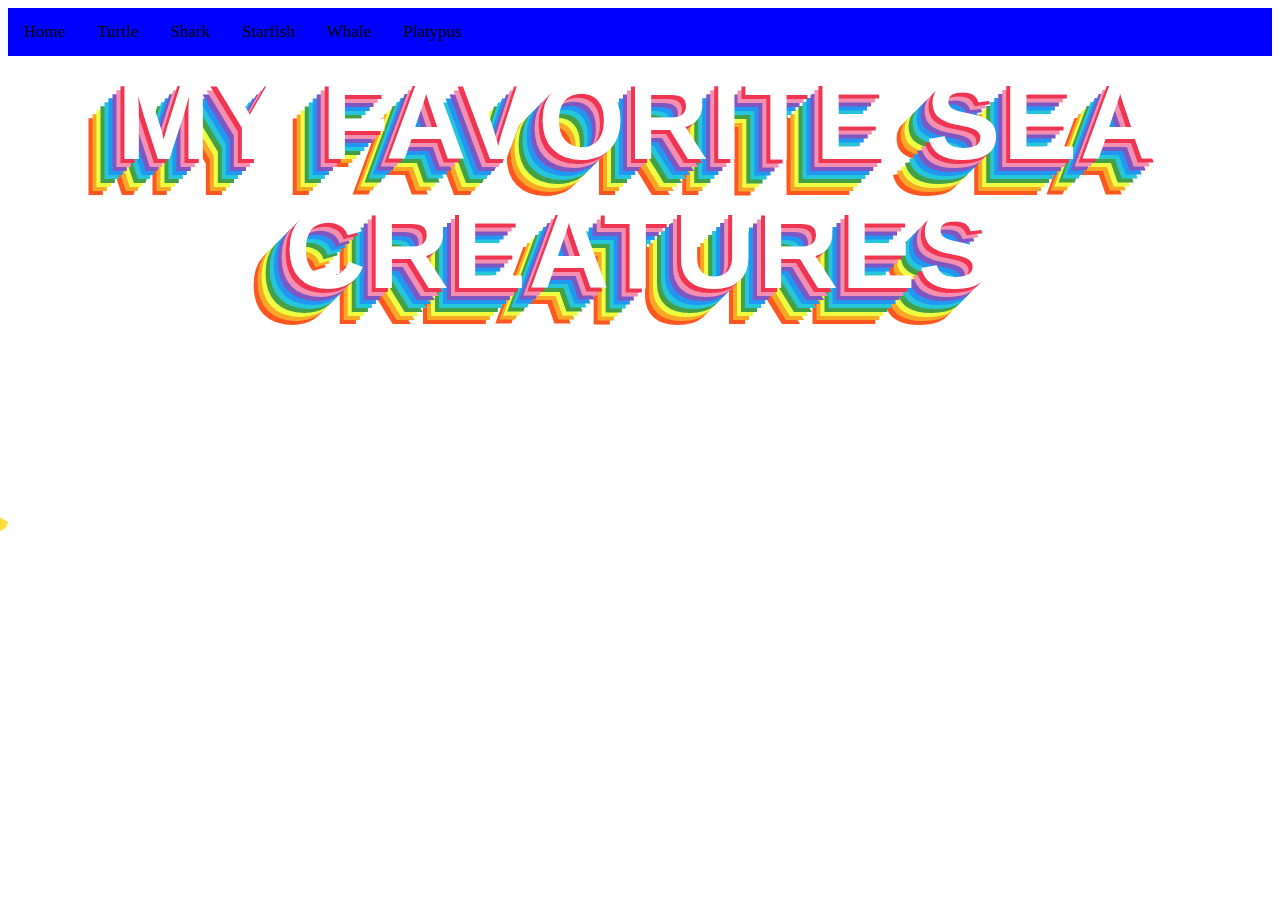
<file: index.html>
<!DOCTYPE html>
<html>
<head>
    <title>My 5 Favorite Sea Creatures</title>
    <link rel="stylesheet" type="text/css" href="style.css">
</head>
<body>
    <div class="topnav">
        <a href="index.html">Home</a>
        <a href="turtle.html">Turtle</a>
        <a href="shark.html">Shark</a>
        <a href="starfish.html">Starfish</a>
        <a href="whale.html">Whale</a>
        <a href="platypus.html">Platypus</a>
    </div>
    <h1>My Favorite Sea Creatures</h1>
</body>
<svg class="fish" id="fish">
  <path
     id="fish2"
     d="m 172.04828,20.913839 c 0.0489,-0.444179 -0.2178,-0.896934 -1.01784,-1.415715 -0.72801,-0.475049 -1.4826,-0.932948 -2.2149,-1.401138 -1.6035,-1.028129 -3.29018,-1.969653 -4.89798,-3.079244 -4.67074,-3.24131 -10.22127,-4.404923 -15.76322,-5.1509392 -2.27235,-0.286401 -4.81223,-0.168925 -6.72186,-1.574351 -1.48174,-1.081294 -4.04993,-4.828523 -6.86506,-6.456038 -0.4862,-0.290688 -2.77227,-1.44486897 -2.77227,-1.44486897 0,0 1.30939,3.55000597 1.60951,4.26429497 0.69542,1.644664 -0.38158,3.063809 -0.83262,4.642447 -0.29069,1.0418502 2.13772,0.8129002 2.26463,1.7827212 0.18179,1.432007 -4.15197,1.936211 -6.59152,2.417263 -3.65634,0.715146 -7.91635,2.082841 -11.56925,0.884071 -4.3046,-1.38313 -7.37269,-4.129669 -10.46566,-7.2354952 1.43801,6.7252892 5.4382,10.6028562 5.6157,11.4226162 0.18607,0.905509 -0.45961,1.091584 -1.04099,1.682394 -1.28967,1.265655 -6.91566,7.731125 -6.93366,9.781383 1.61379,-0.247815 3.56115,-1.660957 4.9803,-2.485862 1.58035,-0.905509 7.60593,-5.373029 9.29347,-6.065023 0.38587,-0.160351 5.0549,-1.531476 5.09434,-0.932949 0.0695,0.932949 -0.30784,1.137031 -0.18436,1.527189 0.22638,0.746016 1.44144,1.465449 2.02282,1.985088 1.50918,1.292237 3.21044,2.42841 4.27373,4.156252 1.49203,2.401827 1.55805,4.999163 1.98251,7.677102 0.99469,-0.111473 2.0091,-2.17545 2.55961,-2.992638 0.51278,-0.772598 2.38639,-4.07136 3.09725,-4.275442 0.67227,-0.204082 2.75511,0.958673 3.50284,1.180763 2.85973,0.848057 5.644,1.353976 8.56032,1.353976 3.50799,0.0094 12.726,0.258104 19.55505,-4.800226 0.75545,-0.567658 2.55703,-2.731104 2.55703,-2.731104 0,0 -0.37644,-0.577091 -1.04785,-0.790605 0.89779,-0.584808 1.8659,-1.211633 1.94993,-1.925922 z"
     style="fill:#ffde38;fill-opacity:1"
     inkscape:connector-curvature="0"
     sodipodi:nodetypes="cccccccccccccccccccccccccccccccc" />
  <path
     sodipodi:nodetypes="cccccccccccccccccccccccccccccccc"
     inkscape:connector-curvature="0"
     style="fill:#ffde38;fill-opacity:1"
     d="m 234.99441,42.953992 c 0.0489,-0.44418 -0.2178,-0.896934 -1.01784,-1.415715 -0.72801,-0.47505 -1.4826,-0.932949 -2.2149,-1.401138 -1.6035,-1.02813 -3.29018,-1.969653 -4.89798,-3.079245 -4.67074,-3.24131 -10.22127,-4.404923 -15.76322,-5.150939 -2.27235,-0.286401 -4.81223,-0.168925 -6.72186,-1.574351 -1.48174,-1.081294 -4.04993,-4.828523 -6.86506,-6.456038 -0.4862,-0.290688 -2.77227,-1.444869 -2.77227,-1.444869 0,0 1.30939,3.550006 1.60951,4.264295 0.69542,1.644664 -0.38158,3.063809 -0.83262,4.642447 -0.29069,1.04185 2.13772,0.8129 2.26463,1.782721 0.18179,1.432007 -4.15197,1.936211 -6.59152,2.417263 -3.65634,0.715146 -7.91635,2.082842 -11.56925,0.884072 -4.3046,-1.383131 -7.37269,-4.12967 -10.46566,-7.235496 1.43801,6.725289 5.4382,10.602857 5.6157,11.422617 0.18607,0.905508 -0.45961,1.091583 -1.04099,1.682394 -1.28967,1.265654 -6.91566,7.731125 -6.93366,9.781382 1.61379,-0.247815 3.56115,-1.660957 4.9803,-2.485862 1.58035,-0.905509 7.60593,-5.373029 9.29347,-6.065023 0.38587,-0.160351 5.0549,-1.531476 5.09434,-0.932948 0.0695,0.932948 -0.30784,1.137031 -0.18436,1.527188 0.22638,0.746016 1.44144,1.46545 2.02282,1.985088 1.50918,1.292237 3.21044,2.42841 4.27373,4.156252 1.49203,2.401827 1.55805,4.999163 1.98251,7.677102 0.99469,-0.111473 2.0091,-2.17545 2.55961,-2.992638 0.51278,-0.772598 2.38639,-4.071359 3.09725,-4.275442 0.67227,-0.204082 2.75511,0.958673 3.50284,1.180763 2.85973,0.848057 5.644,1.353976 8.56032,1.353976 3.50799,0.0094 12.726,0.258104 19.55505,-4.800226 0.75545,-0.567658 2.55703,-2.731104 2.55703,-2.731104 0,0 -0.37644,-0.57709 -1.04785,-0.790605 0.89779,-0.584808 1.8659,-1.211633 1.94993,-1.925921 z"
     id="fish3" />
  <path
     id="fish6"
     d="m 200.07076,80.737109 c 0.0489,-0.44418 -0.2178,-0.896934 -1.01784,-1.415715 -0.72801,-0.47505 -1.4826,-0.932949 -2.2149,-1.401138 -1.6035,-1.02813 -3.29018,-1.969653 -4.89798,-3.079245 -4.67074,-3.24131 -10.22127,-4.404923 -15.76322,-5.150939 -2.27235,-0.286401 -4.81223,-0.168925 -6.72186,-1.574351 -1.48174,-1.081294 -4.04993,-4.828523 -6.86506,-6.456038 -0.4862,-0.290688 -2.77227,-1.444869 -2.77227,-1.444869 0,0 1.30939,3.550006 1.60951,4.264295 0.69542,1.644664 -0.38158,3.063809 -0.83262,4.642447 -0.29069,1.04185 2.13772,0.8129 2.26463,1.782721 0.18179,1.432007 -4.15197,1.936211 -6.59152,2.417263 -3.65634,0.715146 -7.91635,2.082842 -11.56925,0.884072 -4.3046,-1.383131 -7.37269,-4.12967 -10.46566,-7.235496 1.43801,6.725289 5.4382,10.602857 5.6157,11.422617 0.18607,0.905508 -0.45961,1.091583 -1.04099,1.682394 -1.28967,1.265654 -6.91566,7.731125 -6.93366,9.781382 1.61379,-0.247815 3.56115,-1.660957 4.9803,-2.485862 1.58035,-0.905509 7.60593,-5.373029 9.29347,-6.065023 0.38587,-0.160351 5.0549,-1.531476 5.09434,-0.932948 0.0695,0.932948 -0.30784,1.137031 -0.18436,1.527188 0.22638,0.746016 1.44144,1.46545 2.02282,1.985088 1.50918,1.292237 3.21044,2.42841 4.27373,4.156252 1.49203,2.401827 1.55805,4.999163 1.98251,7.677102 0.99469,-0.111473 2.0091,-2.17545 2.55961,-2.992638 0.51278,-0.772598 2.38639,-4.071359 3.09725,-4.275442 0.67227,-0.204082 2.75511,0.958673 3.50284,1.180763 2.85973,0.848057 5.644,1.353976 8.56032,1.353976 3.50799,0.0094 12.726,0.258104 19.55505,-4.800226 0.75545,-0.567658 2.55703,-2.731104 2.55703,-2.731104 0,0 -0.37644,-0.57709 -1.04785,-0.790605 0.89779,-0.584808 1.8659,-1.211633 1.94993,-1.925921 z"
     style="fill:#ffde38;fill-opacity:1"
     inkscape:connector-curvature="0"
     sodipodi:nodetypes="cccccccccccccccccccccccccccccccc" />
  <path
     sodipodi:nodetypes="cccccccccccccccccccccccccccccccc"
     inkscape:connector-curvature="0"
     style="fill:#ffde38;fill-opacity:1"
     d="m 77.275623,89.018799 c 0.0489,-0.44418 -0.2178,-0.896934 -1.01784,-1.415715 -0.72801,-0.47505 -1.4826,-0.932949 -2.2149,-1.401138 -1.6035,-1.02813 -3.29018,-1.969653 -4.89798,-3.079245 -4.67074,-3.24131 -10.22127,-4.404923 -15.76322,-5.150939 -2.272347,-0.286401 -4.812227,-0.168925 -6.721857,-1.574351 -1.48174,-1.081294 -4.04993,-4.828523 -6.86506,-6.456038 -0.4862,-0.290688 -2.77227,-1.444869 -2.77227,-1.444869 0,0 1.30939,3.550006 1.60951,4.264295 0.69542,1.644664 -0.38158,3.063809 -0.83262,4.642447 -0.29069,1.04185 2.13772,0.8129 2.26463,1.782721 0.18179,1.432007 -4.15197,1.936211 -6.59152,2.417263 -3.65634,0.715146 -7.91635,2.082842 -11.56925,0.884072 -4.3046,-1.383131 -7.37269,-4.12967 -10.46566,-7.235496 1.43801,6.725289 5.4382,10.602857 5.6157,11.422617 0.18607,0.905508 -0.45961,1.091583 -1.04099,1.682394 -1.28967,1.265654 -6.9156603,7.731122 -6.9336603,9.781382 1.6137903,-0.24782 3.5611503,-1.66096 4.9803003,-2.48586 1.58035,-0.90551 7.60593,-5.37303 9.29347,-6.065025 0.38587,-0.160351 5.0549,-1.531476 5.09434,-0.932948 0.0695,0.932948 -0.30784,1.137031 -0.18436,1.527183 0.22638,0.74602 1.44144,1.46546 2.02282,1.98509 1.50918,1.29224 3.21044,2.42841 4.27373,4.15625 1.49203,2.40183 1.55805,4.999171 1.98251,7.677111 0.99469,-0.11148 2.0091,-2.17545 2.55961,-2.99264 0.51278,-0.7726 2.38639,-4.071361 3.09725,-4.275441 0.67227,-0.20408 2.75511,0.95867 3.50284,1.18076 2.85973,0.84806 5.644,1.35398 8.560317,1.35398 3.50799,0.009 12.726,0.2581 19.55505,-4.80023 0.75545,-0.56766 2.55703,-2.7311 2.55703,-2.7311 0,0 -0.37644,-0.57709 -1.04785,-0.79061 0.89779,-0.58481 1.8659,-1.211632 1.94993,-1.92592 z"
     id="fish4" />
  <path
     id="fish5"
     d="m 127.65312,60.900973 c 0.0489,-0.44418 -0.2178,-0.896934 -1.01784,-1.415715 -0.72801,-0.47505 -1.4826,-0.932949 -2.2149,-1.401138 -1.6035,-1.02813 -3.29018,-1.969653 -4.89799,-3.079245 -4.67074,-3.24131 -10.22127,-4.404923 -15.76322,-5.150939 -2.27235,-0.286401 -4.812228,-0.168925 -6.721858,-1.574351 -1.48174,-1.081294 -4.04993,-4.828523 -6.86506,-6.456038 -0.4862,-0.290688 -2.77227,-1.444869 -2.77227,-1.444869 0,0 1.30939,3.550006 1.60951,4.264295 0.69542,1.644664 -0.38158,3.063809 -0.83262,4.642447 -0.29069,1.04185 2.13772,0.8129 2.26463,1.782721 0.18179,1.432007 -4.15197,1.936211 -6.59152,2.417263 -3.65634,0.715146 -7.91635,2.082842 -11.56925,0.884072 -4.3046,-1.383131 -7.37269,-4.12967 -10.46566,-7.235496 1.43801,6.725289 5.4382,10.602857 5.6157,11.422617 0.18607,0.905508 -0.45961,1.091583 -1.04099,1.682394 -1.28967,1.265654 -6.91566,7.731125 -6.93366,9.781382 1.61379,-0.247815 3.56115,-1.660957 4.9803,-2.485862 1.58035,-0.905509 7.60593,-5.373029 9.29347,-6.065023 0.38587,-0.160351 5.0549,-1.531476 5.09434,-0.932948 0.0695,0.932948 -0.30784,1.137031 -0.18436,1.527188 0.22638,0.746016 1.44144,1.46545 2.02282,1.985088 1.50918,1.292237 3.21044,2.42841 4.27373,4.156252 1.49203,2.401827 1.55805,4.999163 1.98251,7.677102 0.99469,-0.111473 2.0091,-2.17545 2.55961,-2.992638 0.51278,-0.772598 2.38639,-4.071359 3.09725,-4.275442 0.67227,-0.204082 2.75511,0.958673 3.50284,1.180763 2.85973,0.848057 5.643998,1.353976 8.560318,1.353976 3.50799,0.0094 12.726,0.258104 19.55506,-4.800226 0.75545,-0.567658 2.55703,-2.731104 2.55703,-2.731104 0,0 -0.37644,-0.57709 -1.04785,-0.790605 0.89779,-0.584808 1.8659,-1.211633 1.94993,-1.925921 z"
     style="fill:#ffde38;fill-opacity:1"
     inkscape:connector-curvature="0"
     sodipodi:nodetypes="cccccccccccccccccccccccccccccccc" />
  <path
      d="m 68.19699,20.522295 c 0.0489,-0.44418 -0.2178,-0.896934 -1.01784,-1.415715 -0.72801,-0.47505 -1.4826,-0.932949 -2.2149,-1.401138 -1.6035,-1.02813 -3.29018,-1.969653 -4.89798,-3.079245 C 55.39553,11.384887 49.845,10.221274 44.30305,9.4752582 42.0307,9.1888572 39.49082,9.3063332 37.58119,7.900907 36.09945,6.819613 33.53126,3.072384 30.71613,1.444869 30.22993,1.154181 27.94386,0 27.94386,0 c 0,0 1.30939,3.550006 1.60951,4.264295 0.69542,1.644664 -0.38158,3.063809 -0.83262,4.642447 -0.29069,1.0418502 2.13772,0.8129002 2.26463,1.782721 0.18179,1.432007 -4.15197,1.936211 -6.59152,2.417263 -3.65634,0.715146 -7.91635,2.082842 -11.56925,0.884072 C 8.52001,12.607667 5.45192,9.8611282 2.35895,6.755302 3.79696,13.480591 7.79715,17.358159 7.97465,18.177919 8.16072,19.083427 7.51504,19.269502 6.93366,19.860313 5.64399,21.125967 0.018,27.591438 0,29.641695 1.61379,29.39388 3.56115,27.980738 4.9803,27.155833 c 1.58035,-0.905509 7.60593,-5.373029 9.29347,-6.065023 0.38587,-0.160351 5.0549,-1.531476 5.09434,-0.932948 0.0695,0.932948 -0.30784,1.137031 -0.18436,1.527188 0.22638,0.746016 1.44144,1.46545 2.02282,1.985088 1.50918,1.292237 3.21044,2.42841 4.27373,4.156252 1.49203,2.401827 1.55805,4.999163 1.98251,7.677102 0.99469,-0.111473 2.0091,-2.17545 2.55961,-2.992638 0.51278,-0.772598 2.38639,-4.071359 3.09725,-4.275442 0.67227,-0.204082 2.75511,0.958673 3.50284,1.180763 2.85973,0.848057 5.644,1.353976 8.56032,1.353976 3.50799,0.0094 12.726,0.258104 19.55505,-4.800226 0.75545,-0.567658 2.55703,-2.731104 2.55703,-2.731104 0,0 -0.37644,-0.57709 -1.04785,-0.790605 0.89779,-0.584808 1.8659,-1.211633 1.94993,-1.925921 z"
     id="fish1" />
</svg>
</html>
</file>
<file: style.css>
.topnav {
  overflow: hidden;
  background-color: blue;
}

.topnav a {
  float: left;
  color: black;
  text-align: center;
  padding: 14px 16px;
  text-decoration: none;
  font-size: 17px;
}

.topnav a:hover {
  background-color: #ddd;
  color: red;
}

img {
    height:400px;
    width:500px;
    border:20px solid black;
}

body {
    background-image:url(https://cdn.pixabay.com/photo/2017/02/10/18/57/sea-2055969_960_720.jpg);
    background-repeat: no-repeat;
    background-size:cover;
    color:white;
}

li {
    font-size:50px;
}

h1 {
  margin-top: 0px;
  margin-bottom: 50px;
  text-align: center;
  font-family: sans-serif;
  font-size: 7rem;
  letter-spacing: 0.15rem;
  text-transform: uppercase;
  color: #fff;
  text-shadow: -4px 4px #ef3550,
               -8px 8px #f48fb1,
               -12px 12px #7e57c2,
               -16px 16px #2196f3,
               -20px 20px #26c6da,
               -24px 24px #43a047,
               -28px 28px #eeff41,
               -32px 32px #f9a825,
               -36px 36px #ff5722;
}

.notrainbow {
    font-size:100px;
    text-align:center;
}

svg#fish {
  top: 30em;
}
/* Fish Animation */
svg.fish{
  overflow:visible;
}

@-webkit-keyframes swim
{
	0% {margin-left: -235px}
	90% {margin-left: 100%;}
	100% {margin-left: 100%;}
}

@keyframes swim
{
	0% {margin-left: -235px}
	70% {margin-left: 100%;}
	100% {margin-left: 100%;}
}

.fish{
	width: 235px;
	height: 104px;
	margin-left: -235px;
	position: absolute;	
	animation: swim 10s;
	-webkit-animation: swim 10s;
	animation-iteration-count: infinite;
	-webkit-animation-iteration-count: infinite;
	animation-timing-function: linear;
	-webkit-animation-timing-function: linear;
}

svg #fish1,
svg #fish2,
svg #fish3,
svg #fish4,
svg #fish5,
svg #fish6 {
fill:#ffde38;
  
    -moz-animation: bounce 2s infinite;
  -webkit-animation: bounce 2s infinite;
  animation: bounce 2s infinite;
}

svg #fish2{
	animation-delay: 0.5s;
	-webkit-animation-delay: 0.5s;
}

svg #fish3{
	animation-delay: 0.2s;
	-webkit-animation-delay: 0.2s;
}

svg #fish4{
	animation-delay: 0.4s;
	-webkit-animation-delay: 0.4s;
}

svg #fish5{
	animation-delay: 0.1s;
	-webkit-animation-delay: 0.1s;
}

svg #fish6{
	animation-delay: 0.3s;
	-webkit-animation-delay: 0.3s;
}

/**/
@-moz-keyframes bounce {
  0%, 50%, 100% {
    -moz-transform: translateY(0);
    transform: translateY(0);
  }
  25% {
    -moz-transform: translateY(-5px);
    transform: translateY(-5px);
  }
  75% {
    -moz-transform: translateY(-3px);
    transform: translateY(-3px);
  }
}
@-webkit-keyframes bounce {
  0%, 50%, 100% {
    -webkit-transform: translateY(0);
    transform: translateY(0);
  }
  25% {
    -webkit-transform: translateY(-5px);
    transform: translateY(-5px);
  }
  75% {
    -webkit-transform: translateY(-3px);
    transform: translateY(-3px);
  }
}
@keyframes bounce {
  0%, 50%, 100% {
    -moz-transform: translateY(0);
    -ms-transform: translateY(0);
    -webkit-transform: translateY(0);
    transform: translateY(0);
  }
  25% {
    -moz-transform: translateY(-5px);
    -ms-transform: translateY(-5px);
    -webkit-transform: translateY(-5px);
    transform: translateY(-5px);
  }
  75% {
    -moz-transform: translateY(-3px);
    -ms-transform: translateY(-3px);
    -webkit-transform: translateY(-3px);
    transform: translateY(-3px);
  }
}
</file>
